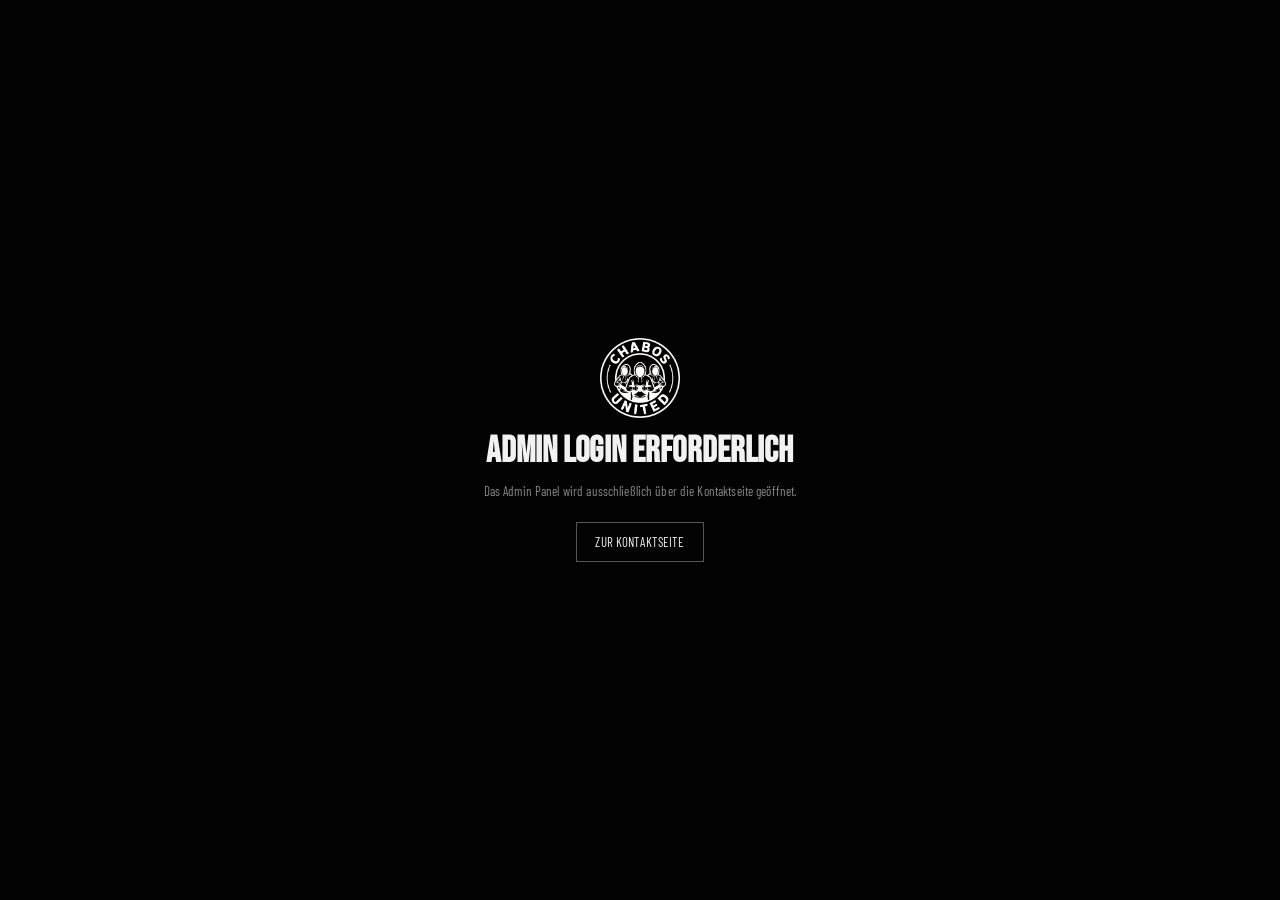
<file: admin.html>
<!doctype html>
<html lang="de">
<head>
  <meta charset="utf-8">
  <meta name="viewport" content="width=device-width,initial-scale=1,viewport-fit=cover">
  <title>ADMIN | Chabos United</title>
  <meta name="robots" content="noindex,nofollow">
  <link rel="stylesheet" href="css/style.css">
  <link rel="stylesheet" href="css/admin.css">
  <script defer src="js/config.js"></script>
  <script defer src="js/admin.js"></script>
</head>
<body class="admin-body">
  <div class="admin-bg"></div>

  <div class="admin-shell is-loading" id="adminApp">
    <aside class="admin-sidebar">
      <a class="admin-brand" href="index.html">
        <img src="assets/branding/logo.webp" alt="Chabos United">
        <div><strong>CHABOS UNITED</strong><span>ADMIN PANEL</span></div>
      </a>

      <nav class="admin-nav" aria-label="Admin Navigation">
        <button class="active" type="button" data-tab="overview"><i class="fa-solid fa-gauge-high"></i> OVERVIEW</button>
        <button type="button" data-tab="site"><i class="fa-solid fa-sliders"></i> WEBSITE</button>
        <button type="button" data-tab="news"><i class="fa-regular fa-newspaper"></i> NEWS</button>
        <button type="button" data-tab="interviews"><i class="fa-solid fa-microphone-lines"></i> INTERVIEWS</button>
        <button type="button" data-tab="players"><i class="fa-solid fa-people-group"></i> TEAM</button>
        <button type="button" data-tab="partners"><i class="fa-solid fa-handshake"></i> PARTNER</button>
        <button type="button" data-tab="media"><i class="fa-regular fa-image"></i> BILDER</button>
      </nav>

      <div class="admin-sidebar-bottom">
        <a href="index.html">WEBSITE ANSEHEN</a>
        <button id="adminLogout" type="button">ABMELDEN</button>
      </div>
    </aside>

    <main class="admin-main">
      <header class="admin-top">
        <div>
          <span class="admin-kicker">CHABOS UNITED CMS</span>
          <h1>ADMINISTRATION</h1>
        </div>
        <div class="admin-mode"><span id="adminMode">...</span></div>
      </header>

      <div class="admin-status" id="adminStatus"></div>

      <section class="admin-section active" data-section="overview">
        <div class="admin-section-head">
          <div><span>ÜBERSICHT</span><h2>Dashboard</h2></div>
        </div>
        <div class="admin-stat-grid">
          <article><strong id="countPlayers">0</strong><span>SPIELER</span></article>
          <article><strong id="countNews">0</strong><span>NEWS</span></article>
          <article><strong id="countInterviews">0</strong><span>INTERVIEWS</span></article>
          <article><strong id="countPartners">0</strong><span>PARTNER</span></article>
        </div>

        <div class="admin-panel admin-info-panel">
          <h3>SO FUNKTIONIERT DAS CMS</h3>
          <p>Online werden Änderungen über Cloudflare KV gespeichert und von Cloudflare Pages sowie GitHub Pages automatisch geladen. Die statischen JSON-Dateien bleiben als Fallback erhalten.</p>
          <p><strong>Neu:</strong> Wenn du lokal über <code>start_server.bat</code> startest, werden Änderungen direkt in <code>data/*.json</code> deines Projektordners geschrieben. Bild-Uploads werden lokal ebenfalls als echte Asset-Dateien gespeichert.</p>
          <p>Lokales Admin-Passwort: <code>admin</code>. Nutze für den lokalen Schreibmodus unbedingt <code>start_server.bat</code> und nicht VS-Code Live Server.</p>
        </div>
      </section>

      <section class="admin-section" data-section="site">
        <div class="admin-section-head">
          <div><span>DESIGN & TEXTE</span><h2>Website Einstellungen</h2></div>
          <button class="admin-primary" id="saveSite" type="button">SPEICHERN</button>
        </div>

        <form class="admin-form admin-panel" id="siteForm">
          <label>Club Name<input name="clubName"></label>
          <label>Discord URL<input name="discordUrl"></label>
          <label>Kontakt E-Mail<input name="contactEmail"></label>
          <label>Logo Pfad / URL<input name="logo"></label>
          <label>Header Titel Bild<input name="heroTitleImage"></label>
          <label>Website Hintergrund<input name="websiteBackground"></label>
          <label class="wide">Recruitment Titel<input name="homeRecruitTitle"></label>
          <label class="wide">Recruitment Text<textarea name="homeRecruitText"></textarea></label>
          <label class="wide">Contact Intro<input name="contactIntro"></label>
          <label class="wide">Footer Tagline<input name="footerTagline"></label>

          <div class="admin-form-group wide">
            <h3>SOCIAL LINKS</h3>
            <div class="admin-form-grid">
              <label>Twitch<input name="social_twitch"></label>
              <label>Instagram<input name="social_instagram"></label>
              <label>X / Twitter<input name="social_x"></label>
              <label>YouTube<input name="social_youtube"></label>
            </div>
          </div>
        </form>
      </section>

      <section class="admin-section" data-section="news">
        <div class="admin-section-head">
          <div><span>CONTENT</span><h2>News</h2></div>
          <button class="admin-primary" id="addNews" type="button">+ NEWS</button>
        </div>
        <div class="admin-list" id="newsAdminList"></div>
      </section>

      <section class="admin-section" data-section="interviews">
        <div class="admin-section-head">
          <div><span>CONTENT</span><h2>Interviews</h2></div>
          <button class="admin-primary" id="addInterview" type="button">+ INTERVIEW</button>
        </div>
        <div class="admin-list" id="interviewAdminList"></div>
      </section>

      <section class="admin-section" data-section="players">
        <div class="admin-section-head">
          <div><span>TEAM</span><h2>Spieler</h2></div>
          <button class="admin-primary" id="addPlayer" type="button">+ SPIELER</button>
        </div>
        <div class="admin-list" id="playerAdminList"></div>
      </section>

      <section class="admin-section" data-section="partners">
        <div class="admin-section-head">
          <div><span>SPONSOREN</span><h2>Partner</h2></div>
          <div class="admin-head-actions">
            <button id="addPartner" type="button">+ PARTNER</button>
            <button class="admin-primary" id="savePartners" type="button">SPEICHERN</button>
          </div>
        </div>
        <div class="admin-panel">
          <h3>PARTNER-LOGOS</h3>
          <p>Du kannst pro Partner eine Website-URL sowie einen Logo-Pfad / eine Bild-URL eintragen. Alternativ kannst du ein Logo direkt hochladen. Das Logo wird auf der Website automatisch proportional in die Partnerleiste eingepasst.</p>
          <p class="admin-note">Cloudflare: Upload benötigt das R2-Binding <code>CHABOS_MEDIA</code>. Lokal werden Uploads automatisch unter <code>assets/partners/uploads/</code> gespeichert.</p>
          <div id="partnersEditor"></div>
        </div>
      </section>

      <section class="admin-section" data-section="media">
        <div class="admin-section-head">
          <div><span>R2 MEDIA</span><h2>Bilder & Assets</h2></div>
        </div>
        <div class="admin-panel">
          <h3>BILD HOCHLADEN</h3>
          <p>Online benötigt der Upload das Cloudflare-R2-Binding <code>CHABOS_MEDIA</code>. Lokal über <code>start_server.bat</code> werden Bilder direkt in deinem Projektordner unter <code>assets/uploads/</code> gespeichert.</p>
          <form id="mediaUploadForm" class="media-upload-form">
            <input id="mediaFile" type="file" accept="image/png,image/jpeg,image/webp,image/avif">
            <button class="admin-primary" type="submit">UPLOAD</button>
          </form>
          <label class="media-url-label">BILD URL<input id="mediaUrl" readonly placeholder="Nach Upload erscheint hier die URL"></label>
          <div id="mediaStatus" class="admin-inline-status"></div>
        </div>
      </section>
    </main>
  </div>

  <div class="admin-editor-modal" id="newsEditor" hidden>
    <div class="admin-editor">
      <button class="editor-close" type="button">×</button>
      <h2>NEWS BEARBEITEN</h2>
      <form id="newsForm" class="admin-form">
        <label>Typ<select name="type"><option>NEWS</option><option>INTERVIEW</option></select></label>
        <label>Datum<input name="date"></label>
        <label class="wide">Titel<input name="title" required></label>
        <label>Slug<input name="slug" required></label>
        <label>Bild<input name="image"></label>
        <label class="wide">Kurztext<textarea name="excerpt"></textarea></label>
        <label class="wide">Beitrag / Inhalt<textarea name="content" class="tall"></textarea></label>
        <button class="admin-primary wide" type="submit">NEWS SPEICHERN</button>
      </form>
    </div>
  </div>

  <div class="admin-editor-modal" id="interviewEditor" hidden>
    <div class="admin-editor">
      <button class="editor-close" type="button">×</button>
      <h2>INTERVIEW BEARBEITEN</h2>
      <form id="interviewForm" class="admin-form">
        <label>Slug<input name="slug" required></label>
        <label>Datum<input name="date"></label>
        <label class="wide">Titel<input name="title" required></label>
        <label>Spieler<input name="player"></label>
        <label>Cover<input name="cover"></label>
        <label class="wide">Zitat<input name="quote"></label>
        <label class="wide">Intro<textarea name="intro"></textarea></label>
        <label class="wide">Fragen & Antworten<textarea class="tall" name="qaText" placeholder="Frage|||Antwort&#10;Nächste Frage|||Nächste Antwort"></textarea></label>
        <button class="admin-primary wide" type="submit">INTERVIEW SPEICHERN</button>
      </form>
    </div>
  </div>

  <div class="admin-editor-modal" id="playerEditor" hidden>
    <div class="admin-editor">
      <button class="editor-close" type="button">×</button>
      <h2>SPIELER BEARBEITEN</h2>
      <form id="playerForm" class="admin-form">
        <label>Display Name<input name="displayName" required></label>
        <label>Position<input name="position"></label>
        <label>Rolle<input name="role"></label>
        <label>Nummer<input type="number" name="number"></label>
        <label>Sortierung<input type="number" name="order"></label>
        <label class="wide">Spielerbild<input name="image"></label>
        <label class="wide">EA Namen<input name="eaNamesText" placeholder="MATSCHO63, MATSCHO"></label>

        <div class="admin-form-group wide">
          <h3>PLAYER CARD WERTE</h3>
          <p class="admin-note">Diese Werte werden manuell gepflegt. Falls ein Feld leer bleibt, versucht die Website weiterhin einen entsprechenden EA-Wert zu verwenden.</p>
          <div class="player-stat-editor">
            <label>PAC<input type="number" min="0" max="99" name="stat_pac" placeholder="--"></label>
            <label>SHO<input type="number" min="0" max="99" name="stat_sho" placeholder="--"></label>
            <label>PAS<input type="number" min="0" max="99" name="stat_pas" placeholder="--"></label>
            <label>DRI<input type="number" min="0" max="99" name="stat_dri" placeholder="--"></label>
            <label>DEF<input type="number" min="0" max="99" name="stat_def" placeholder="--"></label>
            <label>PHY<input type="number" min="0" max="99" name="stat_phy" placeholder="--"></label>
          </div>
        </div>

        <button class="admin-primary wide" type="submit">SPIELER SPEICHERN</button>
      </form>
    </div>
  </div>
</body>
</html>
</file>
<file: css/style.css>
@import url("https://fonts.googleapis.com/css2?family=Barlow+Condensed:wght@400;500;600;700;800;900&family=Bebas+Neue&family=Oswald:wght@400;500;600;700&display=swap");


:root {
    --bg: #050505;
    --panel: rgba(11,11,11,.92);
    --panel2: #101010;
    --text: #f1f1f1;
    --muted: #9b9b9b;
    --line: rgba(255,255,255,.26);
    --line2: rgba(255,255,255,.48);
    --green: #284b35;
    --head: "Bebas Neue", "Arial Narrow", Impact, sans-serif;
    --ui: "Barlow Condensed", "Arial Narrow", "Segoe UI", sans-serif;
    --nav: "Oswald", "Arial Narrow", sans-serif;
}


* {
    box-sizing: border-box;
}


html {
    scroll-behavior: smooth;
    background: #020202;
}


body {
    margin: 0;
    min-width: 320px;
    background: #020202;
    position: relative;
    color: var(--text);
    font-family: var(--ui);
    font-size: 13px;
    letter-spacing: .01em;
    overflow-x: hidden;
}


/* =========================================================
   GLOBAL WEBSITE BACKGROUND
   website-background.webp ersetzt gleichzeitig den bisherigen
   Stadion-/Hero-Hintergrund und läuft hinter der ganzen Seite.
========================================================= */

.site-bg {
    position: absolute;
    z-index: 0;
    pointer-events: none;
    top: 0;
    left: 0;
    width: 100%;
    height: 100%;
    min-height: 100vh;

    background-color: #020202;
    background-image: url('../assets/backgrounds/website-background.webp');
    background-repeat: no-repeat;
    background-position: center top;
    background-size: 100% auto;

    filter: brightness(1.02) contrast(1.04);
}

.site-bg::after {
    content: "";
    position: absolute;
    inset: 0;
    pointer-events: none;

    /* Nur eine sehr leichte Abdunklung für bessere Lesbarkeit. */
    background:
        linear-gradient(
            to bottom,
            rgba(0,0,0,.02) 0%,
            rgba(0,0,0,.03) 38%,
            rgba(0,0,0,.08) 68%,
            rgba(0,0,0,.22) 100%
        );
}


header,
main,
footer {
    position: relative;
    z-index: 1;
}


a {
    color: inherit;
    text-decoration: none;
}


img {
    display: block;
    max-width: 100%;
}


.shell {
    width: min( 960px, calc(100% - 30px) );
    margin-inline: auto;
}


.panel-cut {
    position: relative;
    background: linear-gradient( 180deg, rgba(15,15,15,.94), rgba(6,6,6,.96) );
    border: 1px solid var(--line);
    clip-path: polygon( 9px 0, 100% 0, 100% calc(100% - 9px), calc(100% - 9px) 100%, 0 100%, 0 9px );
}



/* =========================================================
   HEADER / NAVIGATION
========================================================= */


.topbar {
    position: absolute;
    z-index: 50;
    top: 0;
    left: 0;
    width: 100%;
    height: 62px;
    transition: .25s;
}


    .topbar.sticky {
        position: fixed;
        background: rgba(2,2,2,.83);
        backdrop-filter: blur(12px);
        -webkit-backdrop-filter: blur(12px);
        border-bottom: 1px solid rgba(255,255,255,.12);
    }


/*
    Das komplette Header-Innere.
    Wichtig: position:relative erlaubt uns,
    Logo, Navigation und Social Icons unabhängig
    voneinander zu positionieren.
*/

.nav-wrap {
    position: relative;
    height: 62px;
    max-width: 1000px;
    margin: 0 auto;
    padding: 0;
    display: flex;
    align-items: center;
}



/* =========================================================
   LOGO LINKS
========================================================= */


.brand {
    position: absolute;
    left: 0;
    top: 7px;
    width: 50px;
    height: 50px;
    margin: 0;
    z-index: 3;
    filter: drop-shadow( 0 2px 3px #000 );
}


    .brand img {
        width: 48px;
        height: 48px;
        object-fit: contain;
    }



/* =========================================================
   NAVIGATION EXAKT MITTIG
========================================================= */


/*
    Nicht mehr margin-left benutzen.

    left:50% + translateX(-50%)
    sorgt dafür, dass die Navigation
    exakt in der Mitte der Website sitzt.
*/

.main-nav {
    position: absolute;
    left: 50%;
    top: 0;
    transform: translateX(-50%);
    height: 62px;
    display: flex;
    align-items: center;
    gap: 30px;
    margin: 0;
    white-space: nowrap;
}


    .main-nav a {
        position: relative;
        height: 100%;
        display: flex;
        align-items: center;
        font-family: var(--nav);
        font-size: 11.5px;
        font-weight: 500;
        line-height: 1;
        letter-spacing: .075em;
        color: #e8e8e8;
        text-transform: uppercase;
        text-shadow: 0 1px 2px rgba(0,0,0,.9);
    }



/* =========================================================
   SOCIAL MEDIA ICONS RECHTS
========================================================= */

.socials {
    position: absolute;
    left: auto;
    right: 0;
    top: 0;
    height: 62px;
    margin: 0;
    display: flex;
    align-items: center;
    justify-content: flex-end;
    gap: 18px;
    z-index: 10;
    transform: none;
}


    .socials a {
        display: flex;
        align-items: center;
        justify-content: center;
        color: #d8d8d8;
        font-size: 16px;
        opacity: .82;
        transition: opacity .2s ease, color .2s ease, transform .2s ease;
    }


        .socials a:hover {
            opacity: 1;
            color: #fff;
            transform: translateY(-1px);
        }


    .socials i {
        display: block;
    }



/* =========================================================
   MOBILE MENU BUTTON
========================================================= */


.nav-toggle {
    display: none;
    margin-left: auto;
    background: transparent;
    border: 0;
    padding: 10px;
    z-index: 6;
    cursor: pointer;
}


    .nav-toggle span {
        display: block;
        width: 24px;
        height: 2px;
        background: #fff;
        margin: 5px 0;
    }



/* =========================================================
   HERO
========================================================= */


.hero {
    height: 454px;
    position: relative;
    overflow: hidden;
    padding-top: 70px;
    background: transparent;
}

/* Diese Elemente sind bereits im neuen globalen Hintergrund enthalten. */
.hero-lights,
.hero-banner,
.hero-trio,
.hero-smoke {
    display: none !important;
}


.hero-lights {
    position: absolute;
    z-index: 1;
    left: 0;
    right: 0;
    top: 33px;
    width: 100%;
    height: 220px;
    object-fit: cover;
    opacity: .34;
    mix-blend-mode: screen;
    pointer-events: none;
    -webkit-mask-image: linear-gradient( to bottom, transparent 0, #000 18%, #000 75%, transparent 100% );
    mask-image: linear-gradient( to bottom, transparent 0, #000 18%, #000 75%, transparent 100% );
}


.hero-inner {
    text-align: center;
    position: relative;
    z-index: 5;
    display: flex;
    flex-direction: column;
    align-items: center;
}



/* =========================================================
   HERO TITLE PNG
========================================================= */


.hero-title-image {
    display: block;
    width: 650px;
    max-width: 72vw;
    height: auto;
    margin: 4px auto 0;
    object-fit: contain;
    filter: drop-shadow( 0 3px 3px rgba(0,0,0,.8) ) drop-shadow( 0 8px 15px rgba(0,0,0,.35) );
    user-select: none;
    pointer-events: none;
}


/*
    Falls irgendwo doch noch der alte
    HTML-Text existiert, wird er versteckt.
*/

.hero h1,
.hero-subtitle,
.hero-tagline {
    display: none;
}



/* =========================================================
   HERO BUTTONS
========================================================= */


.hero-actions {
    display: flex;
    justify-content: center;
    align-items: center;
    gap: 18px;
    margin-top: 12px;
}


.image-button {
    display: block;
    transition: transform .2s, filter .2s;
    filter: drop-shadow( 0 3px 4px #000 );
}


    .image-button img {
        width: 100%;
        height: auto;
    }


    .image-button:hover {
        transform: translateY(-2px);
        filter: brightness(1.14) drop-shadow( 0 4px 6px #000 );
    }


    .image-button:active {
        transform: translateY(1px) scale(.99);
    }


    .image-button.apply {
        width: 245px;
    }


    .image-button.team {
        width: 190px;
    }



/* =========================================================
   HERO BANNER
========================================================= */


.hero-banner {
    position: absolute;
    z-index: 2;
    top: 142px;
    width: 105px;
    height: 174px;
    object-fit: contain;
    opacity: .6;
    filter: brightness(.72);
}


.hero-banner-left {
    left: 58px;
}


.hero-banner-right {
    right: 58px;
    transform: scaleX(-1);
}



/* =========================================================
   HERO TRIO
========================================================= */


.hero-trio {
    position: absolute;
    z-index: 3;
    width: 420px;
    height: 200px;
    object-fit: contain;
    left: 50%;
    bottom: -42px;
    transform: translateX(-50%);
    filter: brightness(.58) contrast(1.08) drop-shadow( 0 0 8px #000 );
    -webkit-mask-image: radial-gradient( ellipse 72% 76% at 50% 58%, #000 48%, transparent 100% );
    mask-image: radial-gradient( ellipse 72% 76% at 50% 58%, #000 48%, transparent 100% );
}



/* =========================================================
   HERO SMOKE
========================================================= */


.hero-smoke {
    position: absolute;
    z-index: 2;
    left: 50%;
    bottom: -32px;
    width: 940px;
    height: 180px;
    object-fit: contain;
    transform: translateX(-50%);
    opacity: .54;
    mix-blend-mode: screen;
    animation: drift 16s ease-in-out infinite alternate;
}


@keyframes drift {

    to {
        transform: translateX(-48%) scale(1.03);
    }
}



/* =========================================================
   TEAM
========================================================= */


.team-section {
    height: 212px;
    position: relative;
    z-index: 6;
}


.section-title-row {
    height: 34px;
    display: flex;
    align-items: center;
    gap: 14px;
}


    .section-title-row h2,
    .panel-heading h2,
    .recruit h2,
    .community h2 {
        font: 900 24px/1 var(--head);
        letter-spacing: .025em;
        margin: 0;
    }


.mini-link,
.panel-heading > a {
    border: 1px solid rgba(255,255,255,.3);
    height: 22px;
    padding: 0 10px;
    display: flex;
    align-items: center;
    font: 600 10px/1 var(--ui);
    letter-spacing: .04em;
    color: #ddd;
}


.team-carousel-wrap {
    position: relative;
}


.team-carousel {
    display: grid;
    grid-template-columns: repeat(5,1fr);
    gap: 15px;
    overflow: hidden;
}


.carousel-arrow {
    position: absolute;
    top: 64px;
    border: 0;
    background: transparent;
    color: #cfcfcf;
    font: bold 30px/1 var(--head);
    z-index: 3;
    opacity: .72;
    cursor: pointer;
}


    .carousel-arrow.left {
        left: -34px;
    }


    .carousel-arrow.right {
        right: -34px;
    }



/* =========================================================
   PLAYER CARD
========================================================= */


/* =========================================================
   PLAYER CARD
========================================================= */

.player-card {
    height: 160px;
    position: relative;
    padding: 8px 10px 7px;
    overflow: hidden;
    background: #080808;
    border: 1px solid rgba(255,255,255,.36);
    clip-path: polygon( 8px 0, 100% 0, 100% calc(100% - 8px), calc(100% - 8px) 100%, 0 100%, 0 8px );
    transition: transform .2s ease, border-color .2s ease, filter .2s ease;
}


    /* CARD BACKGROUND IMAGE */
    .player-card::before {
        content: "";
        position: absolute;
        inset: 0;
        z-index: 0;
        background: linear-gradient( to bottom, rgba(0,0,0,.05) 0%, rgba(0,0,0,.08) 42%, rgba(0,0,0,.24) 100% ), url('../assets/players/card-background.webp') center center / cover no-repeat;
        opacity: 1;
        pointer-events: none;
    }


    /* EXTRA DARK / METALLIC OVERLAY */
    .player-card::after {
        content: "";
        position: absolute;
        inset: 0;
        z-index: 1;
        pointer-events: none;
        background: radial-gradient( ellipse at 50% 28%, rgba(255,255,255,.08) 0%, rgba(255,255,255,.025) 28%, transparent 60% ), linear-gradient( to bottom, transparent 45%, rgba(0,0,0,.05) 65%, rgba(0,0,0,.22) 100% );
    }


    .player-card:hover {
        transform: translateY(-3px);
        border-color: rgba(255,255,255,.65);
        filter: brightness(1.06);
    }


/* POSITION + OVR */
.player-top {
    position: relative;
    z-index: 4;
    display: flex;
    justify-content: space-between;
    font: bold 13px/1 var(--ui);
}


    .player-top .ovr {
        font-size: 21px;
    }


/* PLAYER PNG */
.player-art {
    position: absolute;
    z-index: 2;
    left: 50%;
    top: 10px;
    transform: translateX(-50%);
    width: 155px;
    height: 132px;
    object-fit: contain;
    filter: brightness(.88) contrast(1.08) drop-shadow(0 3px 4px rgba(0,0,0,.85));
}


/* PLAYER NAME */
.player-name {
    position: absolute;
    z-index: 4;
    left: 6px;
    right: 6px;
    top: 90px;
    text-align: center;
    font: 900 17px/1 var(--head);
    letter-spacing: .025em;
    white-space: nowrap;
    overflow: hidden;
    text-overflow: ellipsis;
    text-shadow: 0 2px 3px #000;
}


/* PLAYER ROLE */
.player-role {
    position: absolute;
    z-index: 4;
    left: 6px;
    right: 6px;
    top: 108px;
    text-align: center;
    font-size: 8px;
    font-weight: 700;
    color: #c6c6c6;
    letter-spacing: .06em;
    text-shadow: 0 1px 2px #000;
}


/* STATS */
.player-stats {
    position: absolute;
    z-index: 4;
    left: 9px;
    right: 9px;
    bottom: 7px;
    display: grid;
    grid-template-columns: repeat(6,1fr);
    gap: 3px;
    text-align: center;
}


.player-stat b {
    display: block;
    font-size: 6px;
    color: #9b9b9b;
    text-shadow: 0 1px 2px #000;
}


.player-stat span {
    display: block;
    font-size: 10px;
    font-weight: 700;
    margin-top: 2px;
    color: #fff;
    text-shadow: 0 1px 2px #000;
}



/* =========================================================
   MATCH OVERVIEW
========================================================= */


.match-overview {
    height: 171px;
    display: grid;
    grid-template-columns: 1.45fr 1fr .56fr;
    margin-top: 4px;
    overflow: hidden;
}


.overview-col {
    min-width: 0;
    padding: 9px 13px;
}


    .overview-col + .overview-col {
        border-left: 1px solid rgba(255,255,255,.19);
    }


.panel-heading {
    height: 26px;
    display: flex;
    align-items: flex-start;
    gap: 12px;
}


    .panel-heading h2 {
        font-size: 24px;
    }


    .panel-heading > a {
        height: 20px;
        padding: 0 8px;
        margin-top: -1px;
    }


.match-list {
    margin-top: 1px;
}


.match-row {
    height: 39px;
    border-top: 1px solid rgba(255,255,255,.1);
    display: grid;
    grid-template-columns: 1.4fr .55fr 1.15fr;
    align-items: center;
    font-size: 9px;
}


.club-name {
    display: flex;
    align-items: center;
    gap: 8px;
    font-weight: 700;
}


.mini-crest {
    width: 25px;
    height: 25px;
    object-fit: contain;
}


.score {
    text-align: center;
    font: 900 23px/1 var(--head);
}


    .score small {
        display: block;
        margin-top: 2px;
        font: 600 6px/1 var(--ui);
        color: #777;
        letter-spacing: .08em;
    }


.opponent {
    text-align: right;
    font-weight: 600;
    overflow: hidden;
    text-overflow: ellipsis;
    white-space: nowrap;
}



/* =========================================================
   TABLE
========================================================= */


.standings-head,
.standing-row {
    display: grid;
    grid-template-columns: 20px 1fr repeat(5,28px);
    align-items: center;
}


.standings-head {
    height: 21px;
    color: #8d8d8d;
    font-size: 7px;
    border-bottom: 1px solid rgba(255,255,255,.12);
}


.standing-row {
    height: 22px;
    font-size: 8px;
    border-bottom: 1px solid rgba(255,255,255,.08);
}


    .standing-row.active {
        background: linear-gradient( 90deg, rgba(37,65,45,.42), transparent 78% );
    }


    .standing-row strong {
        font-size: 9px;
    }


    .standing-row.muted {
        color: #a4a4a4;
    }



/* =========================================================
   FORM
========================================================= */


.form-panel {
    padding-left: 15px;
}


.form-badges {
    display: flex;
    gap: 8px;
    margin-top: 15px;
}


    .form-badges span {
        width: 25px;
        height: 25px;
        border-radius: 50%;
        display: grid;
        place-items: center;
        background: #16271c;
        border: 1px solid #33553e;
        font: bold 10px/1 var(--ui);
    }


        .form-badges span.draw {
            background: #222;
            border-color: #555;
        }


        .form-badges span.loss {
            background: #2b1717;
            border-color: #593434;
        }


.form-panel small {
    display: block;
    color: #777;
    font-size: 7px;
    margin-top: 21px;
    letter-spacing: .08em;
}



/* =========================================================
   NEWS
========================================================= */


.news-section {
    height: 159px;
    margin-top: 16px;
    padding: 10px 12px;
}


    .news-section > .panel-heading {
        height: 31px;
    }


.news-grid {
    display: grid;
    grid-template-columns: repeat(3,1fr);
    gap: 15px;
}


.news-card {
    height: 103px;
    border: 1px solid rgba(255,255,255,.3);
    display: grid;
    grid-template-columns: 42% 58%;
    overflow: hidden;
    position: relative;
    background: #080808;
}


    .news-card img {
        width: 100%;
        height: 100%;
        object-fit: cover;
        filter: grayscale(1) contrast(1.05) brightness(.75);
    }


.news-copy {
    padding: 8px 8px 6px;
}


.news-meta {
    font-size: 6px;
    color: #aaa;
    text-transform: uppercase;
    margin-bottom: 4px;
}


.news-copy h3 {
    font: 900 17px/.98 var(--head);
    letter-spacing: .015em;
    margin: 0 0 5px;
}


.news-copy p {
    font-size: 7px;
    color: #aaa;
    line-height: 1.35;
    margin: 0 0 3px;
}


.news-arrow {
    position: absolute;
    right: 7px;
    bottom: 5px;
    font-size: 21px;
    color: #aaa;
}



/* =========================================================
   RECRUITMENT + COMMUNITY
========================================================= */


.recruit-community {
    height: 184px;
    margin-top: 15px;
    display: grid;
    grid-template-columns: 2.05fr 1fr;
    gap: 15px;
}


.recruit,
.community {
    height: 174px;
    overflow: hidden;
}


.recruit {
    position: relative;
    padding: 12px 18px;
    overflow: hidden;
    background-color: #080808;
    background-image: linear-gradient( to right, rgba(5,5,5,1) 0%, rgba(5,5,5,.96) 30%, rgba(5,5,5,.78) 47%, rgba(5,5,5,.30) 67%, rgba(5,5,5,.05) 100% ), url('../assets/effects/recruit-hoodie.webp');
    background-repeat: no-repeat, no-repeat;
    background-position: center, right center;
    background-size: 100% 100%, auto 100%;
}


.recruit-copy {
    position: relative;
    z-index: 4;
    width: 64%;
    text-shadow: 0 2px 3px rgba(0,0,0,.85);
}


.recruit h2,
.community h2 {
    font-size: 25px;
}


.recruit p {
    font-size: 9px;
    line-height: 1.35;
    color: #bbb;
    margin: 7px 0;
}


.recruit ul {
    list-style: none;
    margin: 5px 0 3px;
    padding: 0;
    font-size: 8px;
    line-height: 1.55;
    color: #d0d0d0;
}


.recruit li:before {
    content: "✓";
    margin-right: 7px;
}


.recruit-button {
    width: 204px;
    margin-top: 5px;
}


.recruit-watermark {
    position: absolute;
    z-index: 1;
    right: -20px;
    bottom: -60px;
    width: 280px;
    opacity: .02;
    pointer-events: none;
}


.community {
    padding: 13px 18px;
    position: relative;
}


    .community h3 {
        font: 900 19px/1 var(--head);
        margin: 11px 0 7px;
    }


    .community p {
        font-size: 9px;
        line-height: 1.45;
        color: #bcbcbc;
        width: 61%;
        margin: 0;
    }


.discord-logo {
    position: absolute;
    right: 32px;
    top: 50px;
    width: 80px;
    height: 60px;
    display: flex;
    align-items: center;
    justify-content: center;
    color: #e5e5e5;
    font-size: 62px;
    opacity: .95;
    filter: drop-shadow(0 4px 7px rgba(0,0,0,.75));
}

    .discord-logo i {
        display: block;
    }


.discord-button {
    display: grid;
    place-items: center;
    position: absolute;
    left: 18px;
    bottom: 16px;
    width: 154px;
    height: 31px;
    border: 1px solid rgba(255,255,255,.55);
    clip-path: polygon( 9px 0, 100% 0, 100% calc(100% - 9px), calc(100% - 9px) 100%, 0 100%, 0 9px );
    font: 900 14px/1 var(--head);
    background: linear-gradient( 110deg, #171717, #080808 );
    transition: .2s;
}


    .discord-button:hover {
        background: #1c1c1c;
        transform: translateY(-2px);
    }



/* =========================================================
   PARTNERS
========================================================= */


.partners {
    min-height: 72px;
    height: auto;
}


.partners-label {
    height: 22px;
    font: bold 9px/1 var(--ui);
    display: flex;
    align-items: flex-end;
    padding: 0 5px 5px;
    border-bottom: 1px solid rgba(255,255,255,.15);
}


.partner-row {
    min-height: 49px;
    height: auto;
    display: grid;
    grid-template-columns: repeat(6,1fr);
    align-items: stretch;
    text-align: center;
    border-bottom: 1px solid rgba(255,255,255,.15);
}

.partner-row .partner-item {
    min-width: 0;
    min-height: 49px;
    padding: 7px 10px;
    display: flex;
    align-items: center;
    justify-content: center;
    border-right: 1px solid rgba(255,255,255,.13);
    color: #d0d0d0;
    transition: background .2s ease, opacity .2s ease;
}

.partner-row .partner-item:nth-child(6n) {
    border-right: 0;
}

.partner-row a.partner-item:hover {
    background: rgba(255,255,255,.035);
}

.partner-row .partner-text {
    border: 0;
    font-size: 11px;
    letter-spacing: .08em;
    color: #d0d0d0;
    line-height: 1.05;
}

.partner-row .partner-text b {
    font-size: 8px;
    font-weight: 600;
}

.partner-logo {
    display: block;
    width: auto;
    height: auto;
    max-width: 112px;
    max-height: 29px;
    object-fit: contain;
    object-position: center;
    filter: grayscale(1) brightness(1.28);
    opacity: .94;
}

.partner-row a:hover .partner-logo {
    opacity: 1;
    filter: grayscale(1) brightness(1.45);
}



/* =========================================================
   FOOTER
========================================================= */


.footer {
    height: 117px;
    margin-bottom: 0;
    padding: 12px 18px 22px;
    display: grid;
    grid-template-columns: 2fr 1.05fr 1.05fr 1.1fr;
    gap: 14px;
    overflow: hidden;
}


.footer-brand {
    display: flex;
    align-items: center;
    gap: 12px;
}


    .footer-brand img {
        width: 74px;
        height: 74px;
        object-fit: contain;
    }


    .footer-brand div {
        display: flex;
        flex-direction: column;
    }


    .footer-brand strong {
        font: 900 24px/1 var(--head);
    }


    .footer-brand span {
        font: bold 12px/1.3 var(--ui);
    }


    .footer-brand small {
        font-size: 6px;
        color: #aaa;
        margin-top: 5px;
        letter-spacing: .08em;
    }


.footer-links {
    border-left: 1px solid rgba(255,255,255,.12);
    padding-left: 14px;
    display: flex;
    flex-direction: column;
    font-size: 7px;
    line-height: 1.55;
    color: #c0c0c0;
}


    .footer-links h4 {
        margin: 2px 0 4px;
        font: bold 8px/1 var(--ui);
        color: #fff;
    }


.footer-bottom {
    position: absolute;
    left: 18px;
    right: 18px;
    bottom: 6px;
    display: flex;
    justify-content: space-between;
    font-size: 5px;
    color: #686868;
    letter-spacing: .15em;
}



/* =========================================================
   SUBPAGES
========================================================= */


.subpage {
    padding-top: 90px;
    min-height: 100vh;
}


    .subpage .subhero {
        min-height: 130px;
        padding: 25px 0;
        border-bottom: 1px solid rgba(255,255,255,.13);
    }


.subhero h1 {
    font: 900 58px/.95 var(--head);
    margin: 0;
}


.subhero p {
    color: #aaa;
    margin-top: 8px;
    max-width: 600px;
}


.content-panel {
    margin: 20px auto;
    padding: 18px;
    min-height: 300px;
}


.content-grid {
    display: grid;
    grid-template-columns: repeat(3,1fr);
    gap: 16px;
}


.detail-card {
    border: 1px solid var(--line);
    background: #090909;
    padding: 14px;
}


    .detail-card h3 {
        font: 900 23px/1 var(--head);
        margin: 0 0 8px;
    }


    .detail-card p {
        color: #aaa;
    }



/* =========================================================
   APPLICATION FORM
========================================================= */


.apply-form {
    display: grid;
    grid-template-columns: 1fr 1fr;
    gap: 12px;
}


    .apply-form label {
        display: flex;
        flex-direction: column;
        gap: 6px;
        font-size: 10px;
        font-weight: 700;
    }


    .apply-form input,
    .apply-form select,
    .apply-form textarea {
        background: #080808;
        border: 1px solid #333;
        color: #eee;
        padding: 11px 12px;
        font: inherit;
    }


    .apply-form textarea {
        min-height: 110px;
        resize: vertical;
    }


    .apply-form .full {
        grid-column: 1/-1;
    }


.submit {
    background: #e4e4e4;
    color: #111;
    border: 0;
    padding: 12px 18px;
    font: 900 18px/1 var(--head);
    cursor: pointer;
}


.form-status {
    grid-column: 1/-1;
    color: #bbb;
    font-size: 10px;
}



/* =========================================================
   ROSTER DETAILS
========================================================= */


.roster-detail {
    display: grid;
    grid-template-columns: 120px 1fr;
    min-height: 190px;
    gap: 12px;
    overflow: hidden;
}


    .roster-detail > img {
        width: 120px;
        height: 160px;
        object-fit: contain;
        filter: brightness(.75);
    }


    .roster-detail h3 {
        font-size: 25px;
    }


    .roster-detail p {
        font-size: 9px;
        margin: 2px 0 10px;
    }


    .roster-detail dl {
        display: grid;
        grid-template-columns: repeat(3,1fr);
        gap: 6px;
        margin: 0;
    }


        .roster-detail dl div {
            border: 1px solid #242424;
            padding: 6px;
            text-align: center;
        }


    .roster-detail dt {
        font-size: 7px;
        color: #777;
    }


    .roster-detail dd {
        font: 900 18px/1 var(--head);
        margin: 3px 0 0;
    }



/* =========================================================
   RESULTS
========================================================= */


.results-list {
    display: flex;
    flex-direction: column;
}


.result-big {
    display: grid;
    grid-template-columns: 1fr 120px 1fr;
    align-items: center;
    min-height: 78px;
    border-bottom: 1px solid #242424;
}


    .result-big > div {
        display: flex;
        align-items: center;
        gap: 12px;
    }


    .result-big img {
        width: 42px;
        height: 42px;
        object-fit: contain;
    }


    .result-big > b {
        text-align: center;
        font: 900 31px/1 var(--head);
    }


    .result-big .away {
        justify-content: flex-end;
    }



/* =========================================================
   ARTICLES
========================================================= */


.wide-thumb {
    width: 100%;
    height: 150px;
    object-fit: cover;
    filter: grayscale(1);
}


.article-view {
    max-width: 760px;
    margin: auto;
}


    .article-view > img {
        width: 100%;
        max-height: 360px;
        object-fit: cover;
        filter: grayscale(1);
        margin-bottom: 16px;
    }


    .article-view h2 {
        font: 900 40px/1 var(--head);
        margin: 6px 0 12px;
    }


    .article-view h3 {
        font: 900 22px/1 var(--head);
        margin-top: 24px;
    }


    .article-view p {
        font-size: 12px;
        line-height: 1.7;
        color: #bbb;
    }


    .article-view blockquote {
        margin: 14px 0;
        padding: 16px;
        border-left: 2px solid #ddd;
        background: #0b0b0b;
        font: 900 28px/1.1 var(--head);
    }


.empty {
    color: #999;
    padding: 30px;
    text-align: center;
}



/* =========================================================
   RESPONSIVE <= 1000px
========================================================= */


@media(max-width:1000px) {


    .nav-wrap {
        max-width: calc(100% - 30px);
    }


    /*
        Navigation bleibt auch hier mittig.
        Kein margin-left mehr.
    */

    .main-nav {
        gap: 20px;
        margin: 0;
    }


    .socials {
        gap: 13px;
        right: 0;
    }


    .brand {
        left: 0;
    }


    .hero-banner {
        display: none;
    }


    .carousel-arrow {
        display: none;
    }


    .team-carousel {
        overflow-x: auto;
        scroll-snap-type: x mandatory;
        display: flex;
        padding-bottom: 4px;
    }


    .player-card {
        flex: 0 0 174px;
        scroll-snap-align: start;
    }


    .shell {
        width: min( 930px, calc(100% - 28px) );
    }
}



/* =========================================================
   TABLET / MOBILE <= 780px
========================================================= */


@media(max-width:780px) {


    .topbar,
    .nav-wrap {
        height: 58px;
    }


    .nav-wrap {
        max-width: calc(100% - 20px);
    }



    /* LOGO */


    .brand {
        position: absolute;
        left: 0;
        top: 5px;
        width: 54px;
        height: 50px;
    }


        .brand img {
            width: 50px;
            height: 50px;
        }



    /* HAMBURGER */


    .nav-toggle {
        display: block;
        position: absolute;
        right: 0;
        top: 7px;
        margin: 0;
    }



    /*
        Mobile Navigation:

        Desktop left:50% und transform müssen
        hier komplett zurückgesetzt werden.
    */


    .main-nav {
        position: fixed;
        left: 0;
        right: 0;
        top: 58px;
        transform: none;
        background: rgba(0,0,0,.96);
        padding: 18px 22px;
        display: none;
        flex-direction: column;
        align-items: flex-start;
        gap: 0;
        margin: 0;
        width: 100%;
        height: auto;
        border-bottom: 1px solid #333;
    }


        .main-nav.open {
            display: flex;
        }


        .main-nav a {
            height: 38px;
            width: 100%;
        }


            .main-nav a.active:after {
                bottom: 2px;
                right: auto;
                width: 35px;
            }


    .socials {
        display: none;
    }



    /* HERO */


    .hero {
        height: 415px;
        padding-top: 76px;
    }


    .hero-title-image {
        width: 520px;
        max-width: 88vw;
        margin-top: 2px;
    }


    .hero-actions {
        gap: 8px;
        margin-top: 10px;
    }


    .image-button.apply {
        width: 205px;
    }


    .image-button.team {
        width: 160px;
    }


    .hero-trio {
        width: 310px;
    }



    /* TEAM */


    .team-section {
        height: 202px;
    }



    /* MATCHES */


    .match-overview {
        height: auto;
        display: block;
        clip-path: none;
    }


    .overview-col + .overview-col {
        border-left: 0;
        border-top: 1px solid rgba(255,255,255,.18);
    }


    .results-panel {
        min-height: 165px;
    }


    .table-panel {
        min-height: 160px;
    }


    .form-panel {
        min-height: 110px;
    }



    /* NEWS */


    .news-section {
        height: auto;
    }


    .news-grid {
        grid-template-columns: 1fr;
    }


    .news-card {
        height: 110px;
    }



    /* RECRUITMENT */


    .recruit-community {
        height: auto;
        grid-template-columns: 1fr;
    }


    .recruit,
    .community {
        height: 185px;
    }



    /* PARTNERS */


    .partners {
        height: auto;
    }


    .partner-row {
        grid-template-columns: repeat(3,1fr);
        height: auto;
    }


        .partner-row span {
            min-height: 43px;
            display: grid;
            place-items: center;
            border-bottom: 1px solid rgba(255,255,255,.1);
        }

    .partner-row .partner-item {
        min-height: 48px;
        border-bottom: 1px solid rgba(255,255,255,.1);
    }

    .partner-logo {
        max-width: 105px;
        max-height: 28px;
    }



    /* FOOTER */


    .footer {
        height: auto;
        min-height: 265px;
        grid-template-columns: 1fr 1fr;
    }


    .footer-brand {
        grid-column: 1/-1;
    }


    .footer-bottom {
        position: static;
        grid-column: 1/-1;
        margin-top: 8px;
        gap: 15px;
    }



    /* SUBPAGES */


    .content-grid {
        grid-template-columns: 1fr;
    }


    .apply-form {
        grid-template-columns: 1fr;
    }


        .apply-form .full {
            grid-column: auto;
        }
}



/* =========================================================
   SMALL MOBILE <= 480px
========================================================= */


@media(max-width:480px) {


    .shell {
        width: calc(100% - 20px);
    }



    /* LOGO */


    .brand {
        width: 50px;
        top: 5px;
    }


        .brand img {
            width: 47px;
            height: 47px;
        }



    /* HERO */


    .hero {
        height: 390px;
        padding-top: 70px;
    }


    .hero-title-image {
        width: 94vw;
        max-width: 430px;
        margin-top: 5px;
    }


    .hero-actions {
        flex-direction: column;
        gap: 0;
        margin-top: 10px;
    }


    .image-button.apply {
        width: 188px;
    }


    .image-button.team {
        width: 170px;
        margin-top: -8px;
    }


    .hero-trio {
        width: 270px;
        bottom: -6px;
    }



    /* TEAM */


    .team-section {
        height: 204px;
    }


    .section-title-row h2,
    .panel-heading h2 {
        font-size: 22px;
    }



    /* RECRUITMENT */


    .recruit-copy {
        width: 78%;
    }


    .recruit-figure {
        right: -20px;
        opacity: .35;
    }



    /* COMMUNITY */


    .community p {
        width: 65%;
    }



    /* FOOTER */


    .footer {
        grid-template-columns: 1fr;
    }


    .footer-links {
        border-left: 0;
        border-top: 1px solid #222;
        padding: 8px 0;
    }


    .footer-bottom {
        flex-direction: column;
    }


    .subhero h1 {
        font-size: 46px;
    }
}




@media(max-width:780px) {
    .site-bg {
        background-size: auto 780px;
        background-position: center top;
    }
}

@media(max-width:480px) {
    .site-bg {
        background-size: auto 650px;
        background-position: center top;
    }
}

/* =========================================================
   REDUCED MOTION
========================================================= */


@media(prefers-reduced-motion:reduce) {


    * {
        scroll-behavior: auto !important;
        animation: none !important;
        transition: none !important;
    }
}


/* =========================================================
   DESKTOP SCALE / 175% LOOK AT 100% BROWSER ZOOM
   ---------------------------------------------------------
   Auf großen Desktop-Auflösungen wird die komplette Website
   bewusst vergrößert, damit sie bei 100% Browser-Zoom ungefähr
   so wirkt wie vorher bei 175% Browser-Zoom.

   Mobile/Tablet bleiben unverändert.
========================================================= */

@media (min-width:1800px) {
    body {
        zoom: 1.75;
    }
}

@media (min-width:1600px) and (max-width:1799px) {
    body {
        zoom: 1.55;
    }
}

@media (min-width:1400px) and (max-width:1599px) {
    body {
        zoom: 1.35;
    }
}

@media (min-width:1200px) and (max-width:1399px) {
    body {
        zoom: 1.18;
    }
}


/* =========================================================
   GLOBAL NAV / SOCIAL REFINEMENTS
========================================================= */

.socials a {
    width: 18px;
    height: 18px;
    font-size: 14px;
}

.socials i {
    line-height: 1;
}

.partner-row a {
    min-height: 100%;
    display: grid;
    place-items: center;
    font-size: 11px;
    letter-spacing: .08em;
    color: #d0d0d0;
    border-right: 1px solid rgba(255,255,255,.13);
    line-height: 1.05;
}

.partner-row a:last-child {
    border-right: 0;
}

/* =========================================================
   SECRET ADMIN LOGIN - CONTACT PAGE ONLY
========================================================= */

.admin-secret-trigger {
    appearance: none;
    border: 0;
    padding: 0;
    margin: 0;
    background: transparent;
    color: inherit;
    font: inherit;
    letter-spacing: inherit;
    cursor: default;
    opacity: 1;
}

body[data-page="contact"] .admin-secret-trigger {
    cursor: pointer;
}

body[data-page="contact"] .admin-secret-trigger:hover {
    color: #bdbdbd;
}

.admin-login-modal {
    position: fixed;
    inset: 0;
    z-index: 5000;
    display: grid;
    place-items: center;
    padding: 20px;
    background: rgba(0,0,0,.84);
    backdrop-filter: blur(10px);
    -webkit-backdrop-filter: blur(10px);
}

.admin-login-modal[hidden] {
    display: none;
}

.admin-login-dialog {
    position: relative;
    width: min(390px, 94vw);
    padding: 28px 30px 30px;
    background:
        linear-gradient(180deg,rgba(18,18,18,.98),rgba(5,5,5,.99));
    border: 1px solid rgba(255,255,255,.34);
    clip-path: polygon(
        10px 0,
        100% 0,
        100% calc(100% - 10px),
        calc(100% - 10px) 100%,
        0 100%,
        0 10px
    );
    box-shadow: 0 24px 80px rgba(0,0,0,.85);
    text-align: center;
}

.admin-login-dialog > img {
    width: 64px;
    height: 64px;
    object-fit: contain;
    margin: 0 auto 12px;
}

.admin-login-kicker {
    display: block;
    color: #777;
    font-size: 8px;
    letter-spacing: .23em;
}

.admin-login-dialog h2 {
    margin: 4px 0 5px;
    font: 900 30px/1 var(--head);
}

.admin-login-dialog > p {
    margin: 0 0 18px;
    color: #888;
    font-size: 10px;
}

.admin-login-dialog label {
    display: flex;
    flex-direction: column;
    gap: 7px;
    text-align: left;
    font-size: 8px;
    font-weight: 700;
    letter-spacing: .1em;
    color: #aaa;
}

.admin-login-dialog input {
    width: 100%;
    height: 42px;
    border: 1px solid #343434;
    background: #050505;
    color: #fff;
    padding: 0 12px;
    font: 500 13px/1 var(--ui);
    outline: none;
}

.admin-login-dialog input:focus {
    border-color: #888;
}

.admin-login-dialog form > button {
    width: 100%;
    height: 40px;
    margin-top: 12px;
    border: 1px solid #eee;
    background: #e9e9e9;
    color: #080808;
    font: 900 15px/1 var(--head);
    cursor: pointer;
}

.admin-login-close {
    position: absolute;
    right: 10px;
    top: 7px;
    border: 0;
    background: transparent;
    color: #777;
    font-size: 24px;
    cursor: pointer;
}

.admin-login-status {
    min-height: 15px;
    margin-top: 10px;
    color: #d99797;
    font-size: 9px;
}

body.admin-modal-open {
    overflow: hidden;
}

.main-nav a:hover,
.main-nav a.active {
    color: #fff;
}

@media(min-width:781px) {
    .main-nav a.active::after {
        content: "";
        position: absolute;
        left: 0;
        right: 0;
        bottom: 12px;
        height: 1px;
        background: #fff;
    }
}


/* =========================================================
   FINAL HEADER / SOCIAL POSITION FIX
   Desktop: logo left, navigation centered, socials right
========================================================= */

@media (min-width: 781px) {

    .topbar .nav-wrap {
        position: relative;
    }

    .topbar .brand {
        position: absolute;
        left: 0;
        right: auto;
        top: 7px;
        margin: 0;
        z-index: 20;
    }

    .topbar .main-nav {
        position: absolute;
        left: 50%;
        right: auto;
        top: 0;
        transform: translateX(-50%);
        margin: 0;
        z-index: 15;
    }

    .topbar .socials {
        position: absolute !important;
        left: auto !important;
        right: 0 !important;
        top: 0 !important;
        bottom: auto !important;
        width: auto !important;
        height: 62px !important;
        margin: 0 !important;
        padding: 0 !important;
        display: flex !important;
        align-items: center !important;
        justify-content: flex-end !important;
        gap: 18px !important;
        transform: none !important;
        z-index: 20 !important;
    }

    .topbar .socials a {
        position: static !important;
        width: 18px;
        height: 18px;
        margin: 0;
        padding: 0;
        display: flex;
        align-items: center;
        justify-content: center;
    }
}


/* Mobile: socials hidden, hamburger stays on the right */
@media (max-width: 780px) {

    .topbar .socials {
        display: none !important;
    }

}
</file>
<file: css/admin.css>
@import url("https://cdnjs.cloudflare.com/ajax/libs/font-awesome/6.7.2/css/all.min.css");

.admin-body{
  zoom:1!important;
  min-height:100vh;
  background:#050505;
  color:#f2f2f2;
  overflow-x:hidden;
}
.admin-bg{
  position:fixed;inset:0;z-index:-1;
  background:
    linear-gradient(rgba(0,0,0,.72),rgba(0,0,0,.9)),
    url('../assets/backgrounds/website-background.webp') center top/cover fixed no-repeat;
}
.admin-shell{
  min-height:100vh;display:grid;grid-template-columns:235px 1fr;
  transition:opacity .2s ease;
}
.admin-shell.is-loading{opacity:.35}
.admin-sidebar{
  position:sticky;top:0;height:100vh;
  border-right:1px solid rgba(255,255,255,.14);
  background:rgba(4,4,4,.94);backdrop-filter:blur(12px);
  padding:24px 15px;display:flex;flex-direction:column;
}
.admin-brand{
  display:flex;align-items:center;gap:12px;padding:0 8px 22px;
  border-bottom:1px solid rgba(255,255,255,.1);
}
.admin-brand img{width:48px;height:48px;object-fit:contain}
.admin-brand strong{display:block;font:900 22px/1 var(--head)}
.admin-brand span{display:block;margin-top:3px;font-size:9px;letter-spacing:.18em;color:#888}
.admin-nav{display:flex;flex-direction:column;gap:5px;padding-top:18px}
.admin-nav button{
  width:100%;height:42px;border:1px solid transparent;background:transparent;color:#aaa;
  text-align:left;padding:0 12px;font:600 11px/1 var(--ui);letter-spacing:.08em;cursor:pointer;
  display:flex;align-items:center;gap:11px
}
.admin-nav button i{width:17px;text-align:center}
.admin-nav button:hover,.admin-nav button.active{
  color:#fff;background:rgba(255,255,255,.055);border-color:rgba(255,255,255,.13)
}
.admin-sidebar-bottom{margin-top:auto;display:flex;flex-direction:column;gap:8px}
.admin-sidebar-bottom a,.admin-sidebar-bottom button{
  height:36px;border:1px solid #292929;background:#080808;color:#aaa;
  display:grid;place-items:center;font:600 10px/1 var(--ui);letter-spacing:.08em;cursor:pointer
}
.admin-main{padding:30px 34px 60px;min-width:0}
.admin-top{display:flex;align-items:center;justify-content:space-between;margin-bottom:22px}
.admin-kicker{font-size:9px;letter-spacing:.25em;color:#888}
.admin-top h1{margin:2px 0 0;font:900 42px/.95 var(--head)}
.admin-mode{border:1px solid #333;padding:9px 12px;font-size:9px;letter-spacing:.12em;color:#aaa}
.admin-status{
  position:fixed;right:24px;top:20px;z-index:1000;
  min-width:220px;pointer-events:none;color:#bfe7c9;font-size:10px;text-align:right
}
.admin-status.error{color:#ff9e9e}
.admin-section{display:none}
.admin-section.active{display:block}
.admin-section-head{
  min-height:64px;display:flex;align-items:center;justify-content:space-between;gap:20px;
  margin-bottom:14px;border-bottom:1px solid rgba(255,255,255,.12)
}
.admin-section-head span{font-size:8px;color:#777;letter-spacing:.18em}
.admin-section-head h2{margin:3px 0 0;font:900 29px/1 var(--head)}
.admin-head-actions{display:flex;gap:8px}
.admin-section-head button,.admin-primary{
  border:1px solid rgba(255,255,255,.34);background:#0b0b0b;color:#eee;
  height:34px;padding:0 15px;font:700 10px/1 var(--ui);letter-spacing:.08em;cursor:pointer
}
.admin-primary{background:#e5e5e5!important;color:#080808!important;border-color:#fff!important}
.admin-panel{
  background:rgba(7,7,7,.9);border:1px solid rgba(255,255,255,.16);
  padding:18px;clip-path:polygon(8px 0,100% 0,100% calc(100% - 8px),calc(100% - 8px) 100%,0 100%,0 8px)
}
.admin-info-panel{max-width:760px}
.admin-info-panel h3,.admin-panel h3{font:900 20px/1 var(--head);margin:0 0 10px}
.admin-info-panel p,.admin-panel p{color:#999;line-height:1.55}
.admin-stat-grid{display:grid;grid-template-columns:repeat(4,1fr);gap:12px;margin-bottom:16px}
.admin-stat-grid article{
  min-height:110px;background:rgba(7,7,7,.9);border:1px solid rgba(255,255,255,.16);
  display:flex;flex-direction:column;justify-content:center;padding:17px
}
.admin-stat-grid strong{font:900 42px/1 var(--head)}
.admin-stat-grid span{font-size:9px;letter-spacing:.13em;color:#777;margin-top:6px}
.admin-form{display:grid;grid-template-columns:repeat(2,minmax(0,1fr));gap:12px}
.admin-form label,.media-url-label{
  display:flex;flex-direction:column;gap:6px;font-size:9px;font-weight:600;color:#aaa;letter-spacing:.05em
}
.admin-form input,.admin-form textarea,.admin-form select,.media-url-label input,.partner-edit-row input{
  width:100%;background:#050505;border:1px solid #282828;color:#eee;padding:10px 11px;font:500 12px/1.2 var(--ui);outline:none
}
.admin-form input:focus,.admin-form textarea:focus,.admin-form select:focus,.partner-edit-row input:focus{border-color:#777}
.admin-form textarea{min-height:80px;resize:vertical}
.admin-form textarea.tall{min-height:160px}
.admin-form .wide{grid-column:1/-1}
.admin-form-group{border-top:1px solid #222;padding-top:14px;margin-top:6px}
.admin-form-group h3{font:900 18px/1 var(--head);margin:0 0 10px}
.admin-form-grid{display:grid;grid-template-columns:repeat(2,1fr);gap:10px}
.admin-list{display:flex;flex-direction:column;gap:9px}
.admin-card{
  display:grid;grid-template-columns:86px 1fr auto;gap:13px;align-items:center;
  min-height:86px;padding:9px;background:rgba(7,7,7,.9);border:1px solid rgba(255,255,255,.14)
}
.admin-card-thumb{width:86px;height:66px;background:#111;overflow:hidden}
.admin-card-thumb img{width:100%;height:100%;object-fit:cover;filter:grayscale(1)}
.admin-card-copy h3{margin:0;font:900 19px/1 var(--head)}
.admin-card-copy p{margin:5px 0 0;color:#777;font-size:9px}
.admin-card-actions{display:flex;gap:7px}
.admin-card-actions button,.partner-edit-row button{
  height:30px;border:1px solid #333;background:#0a0a0a;color:#ddd;padding:0 10px;font:600 9px/1 var(--ui);cursor:pointer
}
button.danger,.danger{color:#ffb1b1!important;border-color:#573030!important}
.admin-empty{color:#777;padding:25px;text-align:center}
.partner-edit-row{
  display:grid;grid-template-columns:86px minmax(0,1fr) 175px 34px;gap:10px;align-items:center;
  margin:0 0 12px;padding:10px;background:#060606;border:1px solid #202020
}
.partner-admin-preview{
  width:86px;height:62px;background:#0c0c0c;border:1px solid #292929;
  display:flex;align-items:center;justify-content:center;overflow:hidden
}
.partner-admin-preview img{max-width:76px;max-height:45px;width:auto;height:auto;object-fit:contain;filter:grayscale(1) brightness(1.25)}
.partner-admin-preview span{font-size:8px;letter-spacing:.14em;color:#555}
.partner-edit-fields{display:grid;grid-template-columns:1fr 1fr;gap:7px}
.partner-edit-fields input[name="url"],.partner-edit-fields input[name="logo"]{grid-column:1/-1}
.partner-upload-tools{display:flex;flex-direction:column;gap:7px;min-width:0}
.partner-upload-tools input[type="file"]{width:100%;font-size:8px;color:#888}
.partner-upload-tools button{width:100%}
.partner-remove{align-self:stretch!important;height:auto!important;min-height:34px}
.player-stat-editor{display:grid;grid-template-columns:repeat(6,1fr);gap:8px}
.player-stat-editor label{text-align:center}
.player-stat-editor input{text-align:center;font-size:16px;font-weight:700}
.admin-note{font-size:9px!important;color:#7f7f7f!important;margin:5px 0 14px!important}
.media-upload-form{display:flex;gap:10px;align-items:center;margin:16px 0}
.media-upload-form input[type="file"]{color:#aaa}
.media-url-label{margin-top:10px}
.admin-inline-status{font-size:9px;color:#aaa;margin-top:8px}
.admin-editor-modal{
  position:fixed;inset:0;z-index:1200;background:rgba(0,0,0,.84);backdrop-filter:blur(8px);
  display:grid;place-items:center;padding:20px
}
.admin-editor-modal[hidden]{display:none}
.admin-editor{
  width:min(760px,96vw);max-height:92vh;overflow:auto;position:relative;
  background:#080808;border:1px solid #555;padding:24px;box-shadow:0 30px 80px #000
}
.admin-editor h2{font:900 28px/1 var(--head);margin:0 0 18px}
.editor-close{
  position:absolute;right:12px;top:10px;border:0;background:transparent;color:#aaa;font-size:25px;cursor:pointer
}
.admin-locked{
  min-height:100vh;display:grid;place-items:center;align-content:center;text-align:center;padding:20px;
  background:#030303
}
.admin-locked img{width:80px;margin-bottom:16px}
.admin-locked h1{font:900 36px/1 var(--head);margin:0}
.admin-locked p{color:#888}
.admin-locked a{border:1px solid #555;padding:11px 18px;margin-top:10px}
@media(max-width:900px){
  .admin-shell{grid-template-columns:1fr}
  .admin-sidebar{position:relative;height:auto}
  .admin-nav{display:grid;grid-template-columns:repeat(2,1fr)}
  .admin-main{padding:22px 14px 50px}
  .admin-stat-grid{grid-template-columns:repeat(2,1fr)}
}
@media(max-width:560px){
  .admin-form,.admin-form-grid{grid-template-columns:1fr}
  .admin-form .wide{grid-column:auto}
  .admin-card{grid-template-columns:65px 1fr}
  .admin-card-thumb{width:65px;height:55px}
  .admin-card-actions{grid-column:1/-1}
  .partner-edit-row{grid-template-columns:72px 1fr}
  .partner-admin-preview{width:72px;height:58px}
  .partner-upload-tools,.partner-remove{grid-column:1/-1}
  .partner-edit-fields{grid-template-columns:1fr}
  .partner-edit-fields input[name="url"],.partner-edit-fields input[name="logo"]{grid-column:auto}
  .player-stat-editor{grid-template-columns:repeat(3,1fr)}
}
</file>
